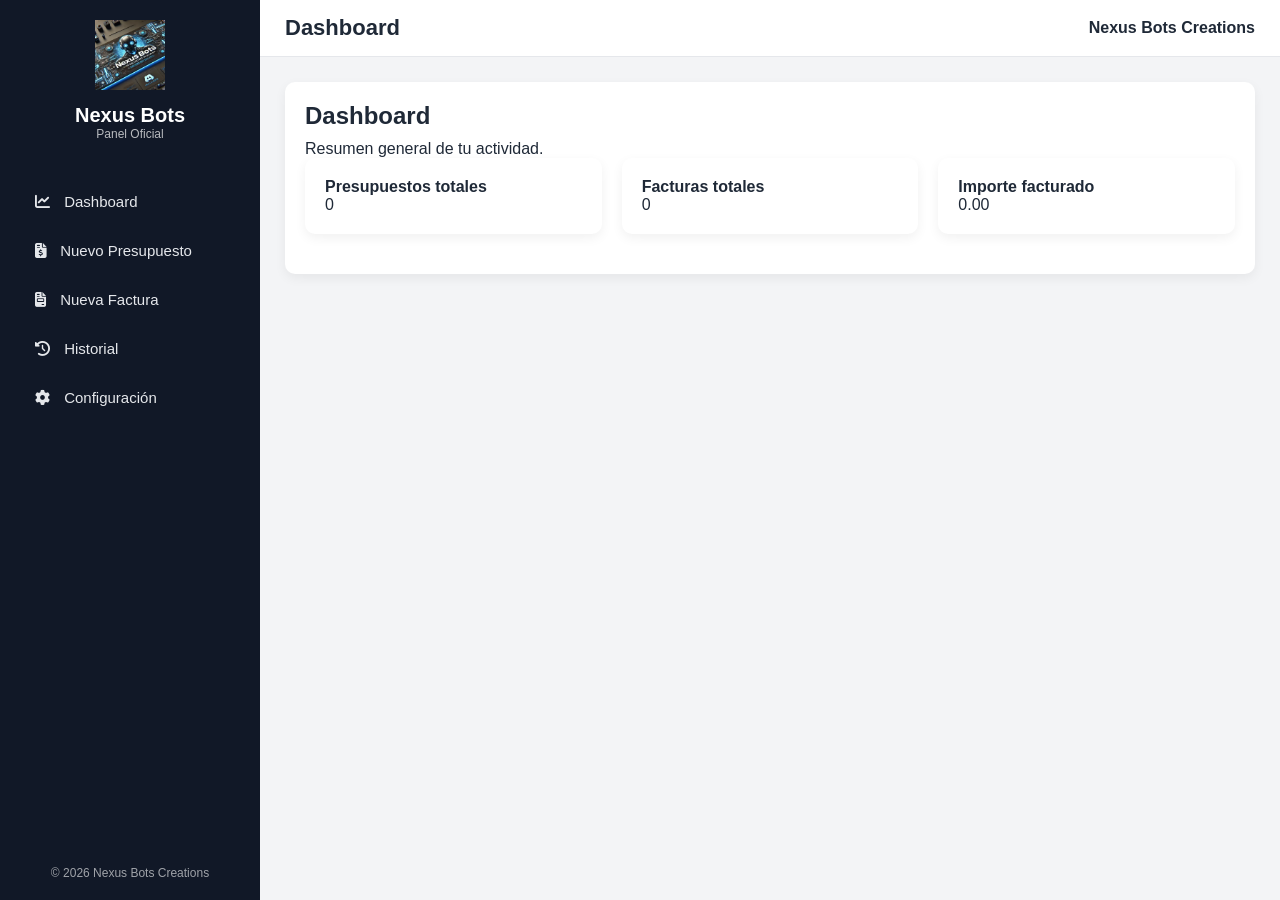
<file: index.html>
<!DOCTYPE html>
<html lang="es">
<head>
    <meta charset="UTF-8">
    <title>Nexus Bots Creations – Panel Oficial</title>

    <!-- Icono -->
    <link rel="icon" type="image/png" href="Nexus Bots Creations.png">

    <!-- Estilos -->
    <link rel="stylesheet" href="style.css">

    <!-- Iconos -->
    <link rel="stylesheet" href="https://cdnjs.cloudflare.com/ajax/libs/font-awesome/6.5.0/css/all.min.css">

</head>
<body>

<div class="layout">

    <!-- SIDEBAR -->
    <aside class="sidebar">
        <div class="sidebar-header">
            <img src="Nexus Bots Creations.png" class="sidebar-logo">
            <h2>Nexus Bots</h2>
            <p class="tagline">Panel Oficial</p>
        </div>

        <nav class="menu">
            <button onclick="showSection('dashboard')"><i class="fa-solid fa-chart-line"></i> Dashboard</button>
            <button onclick="showSection('nuevoPresupuesto')"><i class="fa-solid fa-file-invoice-dollar"></i> Nuevo Presupuesto</button>
            <button onclick="showSection('nuevaFactura')"><i class="fa-solid fa-file-invoice"></i> Nueva Factura</button>
            <button onclick="showSection('historial')"><i class="fa-solid fa-clock-rotate-left"></i> Historial</button>
            <button onclick="showSection('config')"><i class="fa-solid fa-gear"></i> Configuración</button>
        </nav>

        <footer class="sidebar-footer">
            <p>© <span id="year"></span> Nexus Bots Creations</p>
        </footer>
    </aside>

    <!-- CONTENIDO -->
    <main class="content">
        <header class="topbar">
            <h1 id="pageTitle">Dashboard</h1>
            <div class="user-box">
                <i class="fa-solid fa-user-robot"></i>
                <span>Nexus Bots Creations</span>
            </div>
        </header>

        <section id="content" class="content-area">
            <!-- Contenido dinámico -->
        </section>
    </main>

</div>

<script src="script.js"></script>
</body>
</html>
</file>
<file: style.css>
/* RESET */
* {
    margin: 0;
    padding: 0;
    box-sizing: border-box;
}

body {
    font-family: "Inter", Arial, sans-serif;
    background: #f3f4f6;
    color: #1f2937;
}

/* LAYOUT GENERAL */
.layout {
    display: flex;
    height: 100vh;
}

/* SIDEBAR */
.sidebar {
    width: 260px;
    background: #111827;
    color: white;
    display: flex;
    flex-direction: column;
    padding: 20px;
    animation: fadeIn 0.4s ease;
}

.sidebar-header {
    text-align: center;
    margin-bottom: 30px;
}

.sidebar-logo {
    height: 70px;
    margin-bottom: 10px;
}

.sidebar-header h2 {
    font-size: 20px;
}

.tagline {
    font-size: 12px;
    opacity: 0.7;
}

.menu {
    margin-top: 10px;
}

.menu button {
    width: 100%;
    background: transparent;
    border: none;
    color: #e5e7eb;
    padding: 12px 15px;
    text-align: left;
    font-size: 15px;
    border-radius: 6px;
    margin-bottom: 8px;
    cursor: pointer;
    transition: 0.2s;
}

.menu button i {
    margin-right: 10px;
}

.menu button:hover {
    background: #1f2937;
    transform: translateX(4px);
}

.sidebar-footer {
    margin-top: auto;
    font-size: 12px;
    text-align: center;
    opacity: 0.6;
}

/* CONTENT / TOPBAR */
.content {
    flex: 1;
    display: flex;
    flex-direction: column;
}

.topbar {
    background: white;
    padding: 15px 25px;
    display: flex;
    justify-content: space-between;
    align-items: center;
    border-bottom: 1px solid #e5e7eb;
}

.topbar h1 {
    font-size: 22px;
}

.user-box {
    display: flex;
    align-items: center;
    gap: 8px;
    font-weight: bold;
}

/* CONTENT AREA */
.content-area {
    padding: 25px;
    overflow-y: auto;
}

/* CARDS */
.card {
    background: white;
    padding: 20px;
    border-radius: 10px;
    box-shadow: 0 4px 12px rgba(0,0,0,0.06);
    margin-bottom: 20px;
    animation: fadeInUp 0.4s ease;
}

.card h2 {
    margin-bottom: 10px;
}

.subtext {
    font-size: 13px;
    color: #6b7280;
    margin-bottom: 10px;
}

/* GRID */
.grid {
    display: grid;
    grid-template-columns: repeat(auto-fit, minmax(260px, 1fr));
    gap: 20px;
}

/* FORMULARIOS */
label {
    font-size: 14px;
    font-weight: 500;
}

input, textarea, select {
    width: 100%;
    padding: 10px;
    border-radius: 6px;
    border: 1px solid #d1d5db;
    margin-top: 5px;
    margin-bottom: 15px;
    font-size: 14px;
}

textarea {
    min-height: 100px;
}

/* BOTONES */
button.primary {
    background: #2563eb;
    color: white;
    border: none;
    padding: 10px 18px;
    border-radius: 6px;
    cursor: pointer;
    font-size: 15px;
    transition: 0.2s;
}

button.primary:hover {
    background: #1d4ed8;
    transform: scale(1.03);
}

/* TABLAS */
table {
    width: 100%;
    border-collapse: collapse;
    margin-top: 10px;
}

th, td {
    border: 1px solid #e5e7eb;
    padding: 10px;
    font-size: 14px;
}

th {
    background: #f9fafb;
}

/* BADGES */
.badge {
    padding: 4px 10px;
    border-radius: 999px;
    font-size: 12px;
    font-weight: bold;
}

.badge.presupuesto {
    background: #dbeafe;
    color: #1d4ed8;
}

.badge.factura {
    background: #fee2e2;
    color: #b91c1c;
}

/* HISTORIAL BOTONES */
.tabla-historial td button {
    border: none;
    padding: 6px 10px;
    border-radius: 6px;
    cursor: pointer;
    font-size: 13px;
    margin-right: 5px;
    transition: 0.2s;
}

.btn-edit {
    background: #2563eb;
    color: white;
}

.btn-edit:hover {
    background: #1d4ed8;
}

.btn-delete {
    background: #dc2626;
    color: white;
}

.btn-delete:hover {
    background: #b91c1c;
}

.btn-download {
    background: #059669;
    color: white;
}

.btn-download:hover {
    background: #047857;
}

/* ANIMACIONES */
@keyframes fadeIn {
    from { opacity: 0; transform: translateX(-10px); }
    to { opacity: 1; transform: translateX(0); }
}

@keyframes fadeInUp {
    from { opacity: 0; transform: translateY(10px); }
    to { opacity: 1; transform: translateY(0); }
}
</file>
